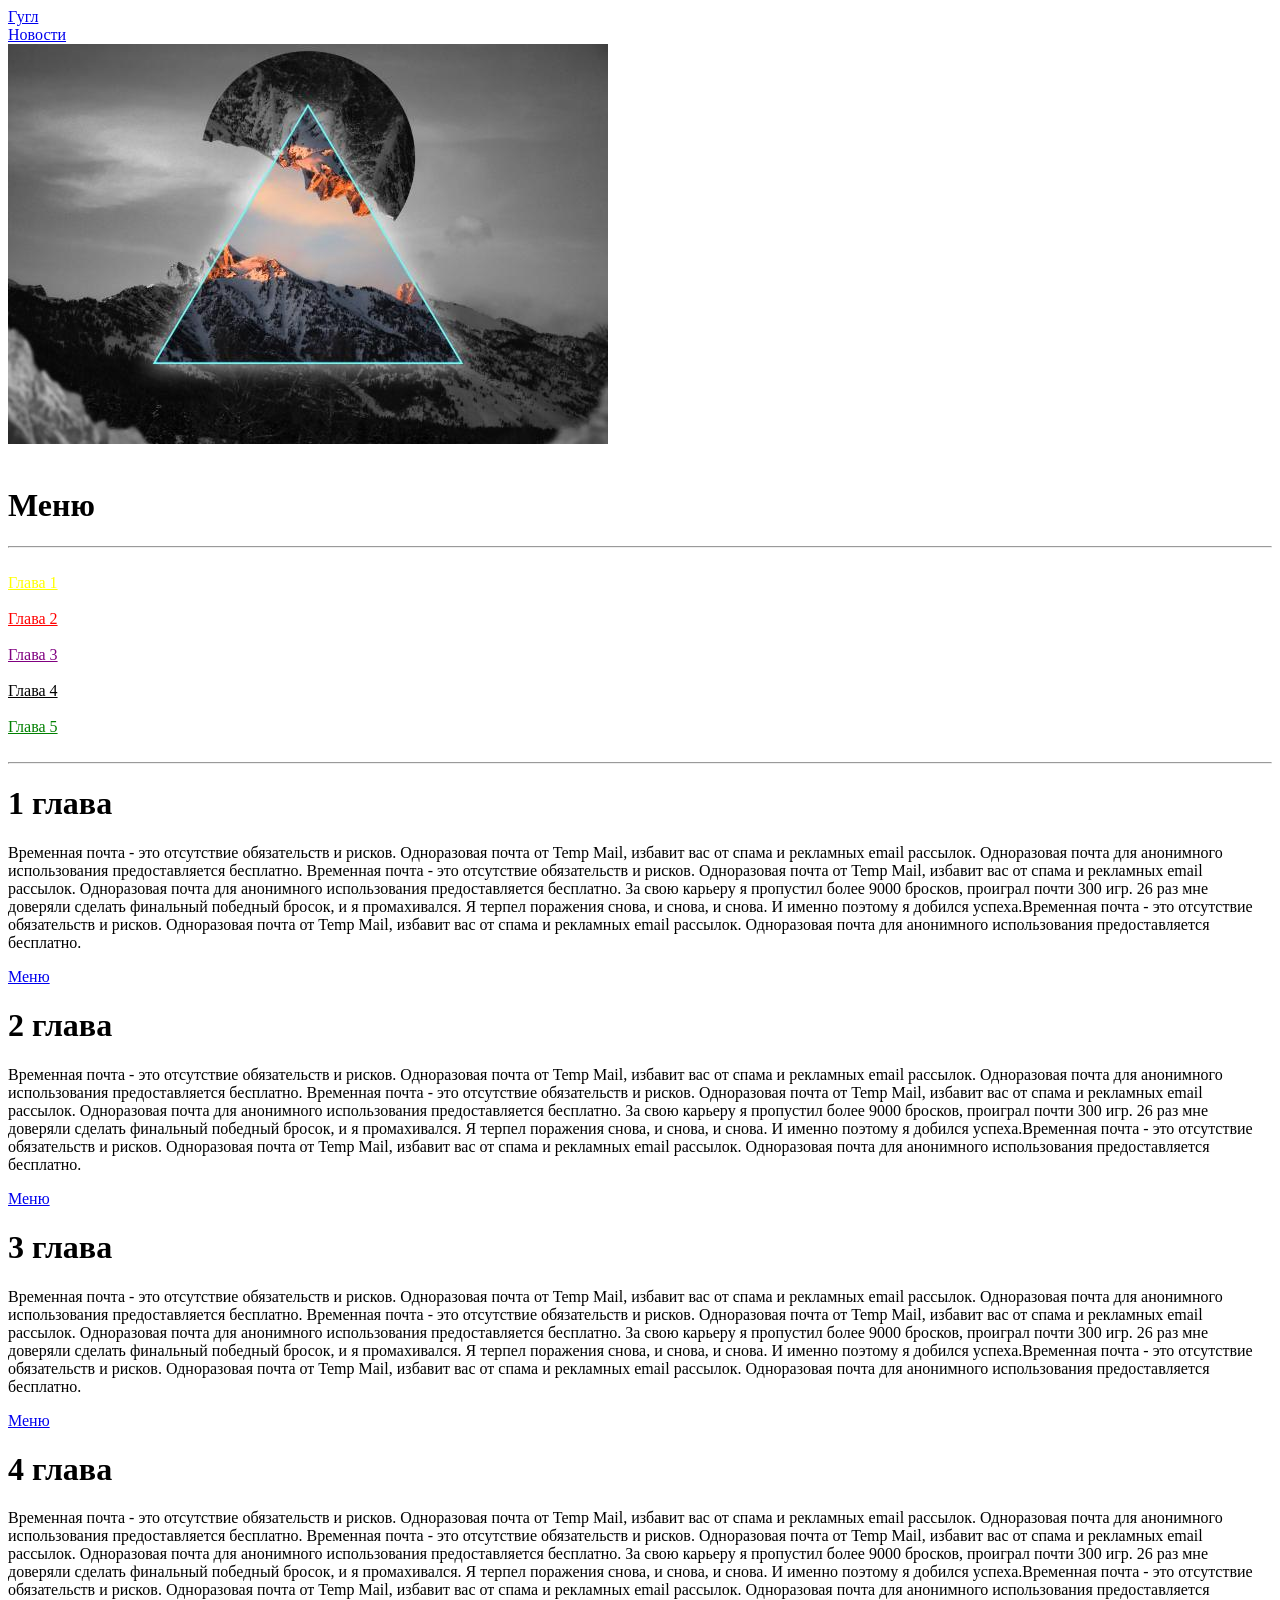
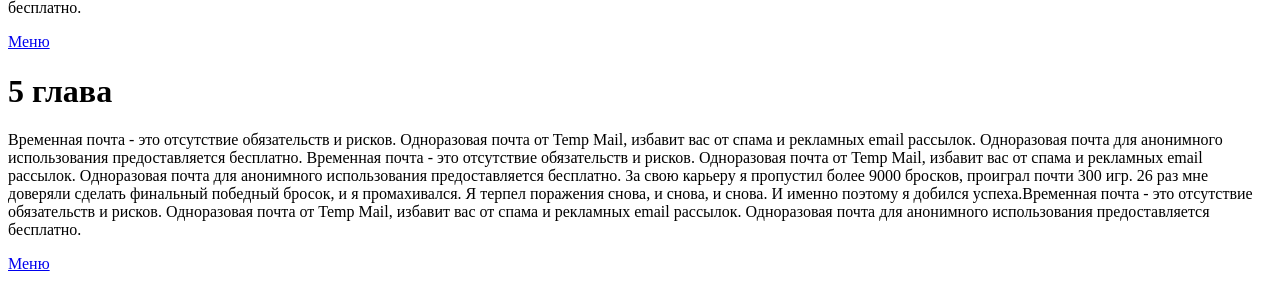
<file: index.html>
<!DOCTYPE html>
<html lang="en">
<head>
    <meta charset="UTF-8">
    <meta http-equiv="X-UA-Compatible" content="IE=edge">
    <meta name="viewport" content="width=device-width, initial-scale=1.0">
    <title>Главная</title>
</head>
<body>
    <a href="https://www.google.com">Гугл</a> <br>
    <a href="./news.html">Новости</a> <br>
    <img src="./img/image.jpg" alt="homepage"> <br> <br> 
    <h1 id="menu">Меню</h1>
    <hr> <br>

    <a href="#g1" title="Ссылка на 1 главу" style="color: yellow">Глава 1</a> <br> <br>
    <a href="#g2" title="Ссылка на 2 главу" style="color: red">Глава 2</a> <br> <br>
    <a href="#g3" title="Ссылка на 3 главу" style="color: purple">Глава 3</a> <br> <br>
    <a href="#g4" title="Ссылка на 4 главу" style="color: black">Глава 4</a> <br> <br>
    <a href="#g5" title="Ссылка на 5 главу" style="color: green">Глава 5</a> <br> <br> <hr>

    
    <h1 id="g1">1 глава</h1>
    <p>
        Временная почта - это отсутствие обязательств и рисков. Одноразовая почта от Temp Mail, избавит вас от спама и рекламных email рассылок. Одноразовая почта для анонимного использования предоставляется бесплатно.
        Временная почта - это отсутствие обязательств и рисков. Одноразовая почта от Temp Mail, избавит вас от спама и рекламных email рассылок. Одноразовая почта для анонимного использования предоставляется бесплатно.
        За свою карьеру я пропустил более 9000 бросков, проиграл почти 300 игр. 26 раз мне доверяли сделать финальный победный бросок, и я промахивался. Я терпел поражения снова, и снова, и снова. И именно поэтому я добился успеха.Временная почта - это отсутствие обязательств и рисков. Одноразовая почта от Temp Mail, избавит вас от спама и рекламных email рассылок. Одноразовая почта для анонимного использования предоставляется бесплатно.
    </p>
    <a href="#menu">Меню</a>
    <h1 id="g2">2 глава</h1>
    <p>
        Временная почта - это отсутствие обязательств и рисков. Одноразовая почта от Temp Mail, избавит вас от спама и рекламных email рассылок. Одноразовая почта для анонимного использования предоставляется бесплатно.
        Временная почта - это отсутствие обязательств и рисков. Одноразовая почта от Temp Mail, избавит вас от спама и рекламных email рассылок. Одноразовая почта для анонимного использования предоставляется бесплатно.
        За свою карьеру я пропустил более 9000 бросков, проиграл почти 300 игр. 26 раз мне доверяли сделать финальный победный бросок, и я промахивался. Я терпел поражения снова, и снова, и снова. И именно поэтому я добился успеха.Временная почта - это отсутствие обязательств и рисков. Одноразовая почта от Temp Mail, избавит вас от спама и рекламных email рассылок. Одноразовая почта для анонимного использования предоставляется бесплатно.
    </p>
    <a href="#menu">Меню</a>
    <h1 id="g3">3 глава</h1>
    <p>
        Временная почта - это отсутствие обязательств и рисков. Одноразовая почта от Temp Mail, избавит вас от спама и рекламных email рассылок. Одноразовая почта для анонимного использования предоставляется бесплатно.
        Временная почта - это отсутствие обязательств и рисков. Одноразовая почта от Temp Mail, избавит вас от спама и рекламных email рассылок. Одноразовая почта для анонимного использования предоставляется бесплатно.
        За свою карьеру я пропустил более 9000 бросков, проиграл почти 300 игр. 26 раз мне доверяли сделать финальный победный бросок, и я промахивался. Я терпел поражения снова, и снова, и снова. И именно поэтому я добился успеха.Временная почта - это отсутствие обязательств и рисков. Одноразовая почта от Temp Mail, избавит вас от спама и рекламных email рассылок. Одноразовая почта для анонимного использования предоставляется бесплатно.
    </p>
    <a href="#menu">Меню</a>
    <h1 id="g4">4 глава</h1>
    <p>
        Временная почта - это отсутствие обязательств и рисков. Одноразовая почта от Temp Mail, избавит вас от спама и рекламных email рассылок. Одноразовая почта для анонимного использования предоставляется бесплатно.
        Временная почта - это отсутствие обязательств и рисков. Одноразовая почта от Temp Mail, избавит вас от спама и рекламных email рассылок. Одноразовая почта для анонимного использования предоставляется бесплатно.
        За свою карьеру я пропустил более 9000 бросков, проиграл почти 300 игр. 26 раз мне доверяли сделать финальный победный бросок, и я промахивался. Я терпел поражения снова, и снова, и снова. И именно поэтому я добился успеха.Временная почта - это отсутствие обязательств и рисков. Одноразовая почта от Temp Mail, избавит вас от спама и рекламных email рассылок. Одноразовая почта для анонимного использования предоставляется бесплатно.
    </p>
    <a href="#menu">Меню</a>
    <h1 id="g5">5 глава</h1>
    <p>
        Временная почта - это отсутствие обязательств и рисков. Одноразовая почта от Temp Mail, избавит вас от спама и рекламных email рассылок. Одноразовая почта для анонимного использования предоставляется бесплатно.
        Временная почта - это отсутствие обязательств и рисков. Одноразовая почта от Temp Mail, избавит вас от спама и рекламных email рассылок. Одноразовая почта для анонимного использования предоставляется бесплатно.
        За свою карьеру я пропустил более 9000 бросков, проиграл почти 300 игр. 26 раз мне доверяли сделать финальный победный бросок, и я промахивался. Я терпел поражения снова, и снова, и снова. И именно поэтому я добился успеха.Временная почта - это отсутствие обязательств и рисков. Одноразовая почта от Temp Mail, избавит вас от спама и рекламных email рассылок. Одноразовая почта для анонимного использования предоставляется бесплатно.
    </p>
    <a href="#menu">Меню</a>
</body>
</html>
</file>
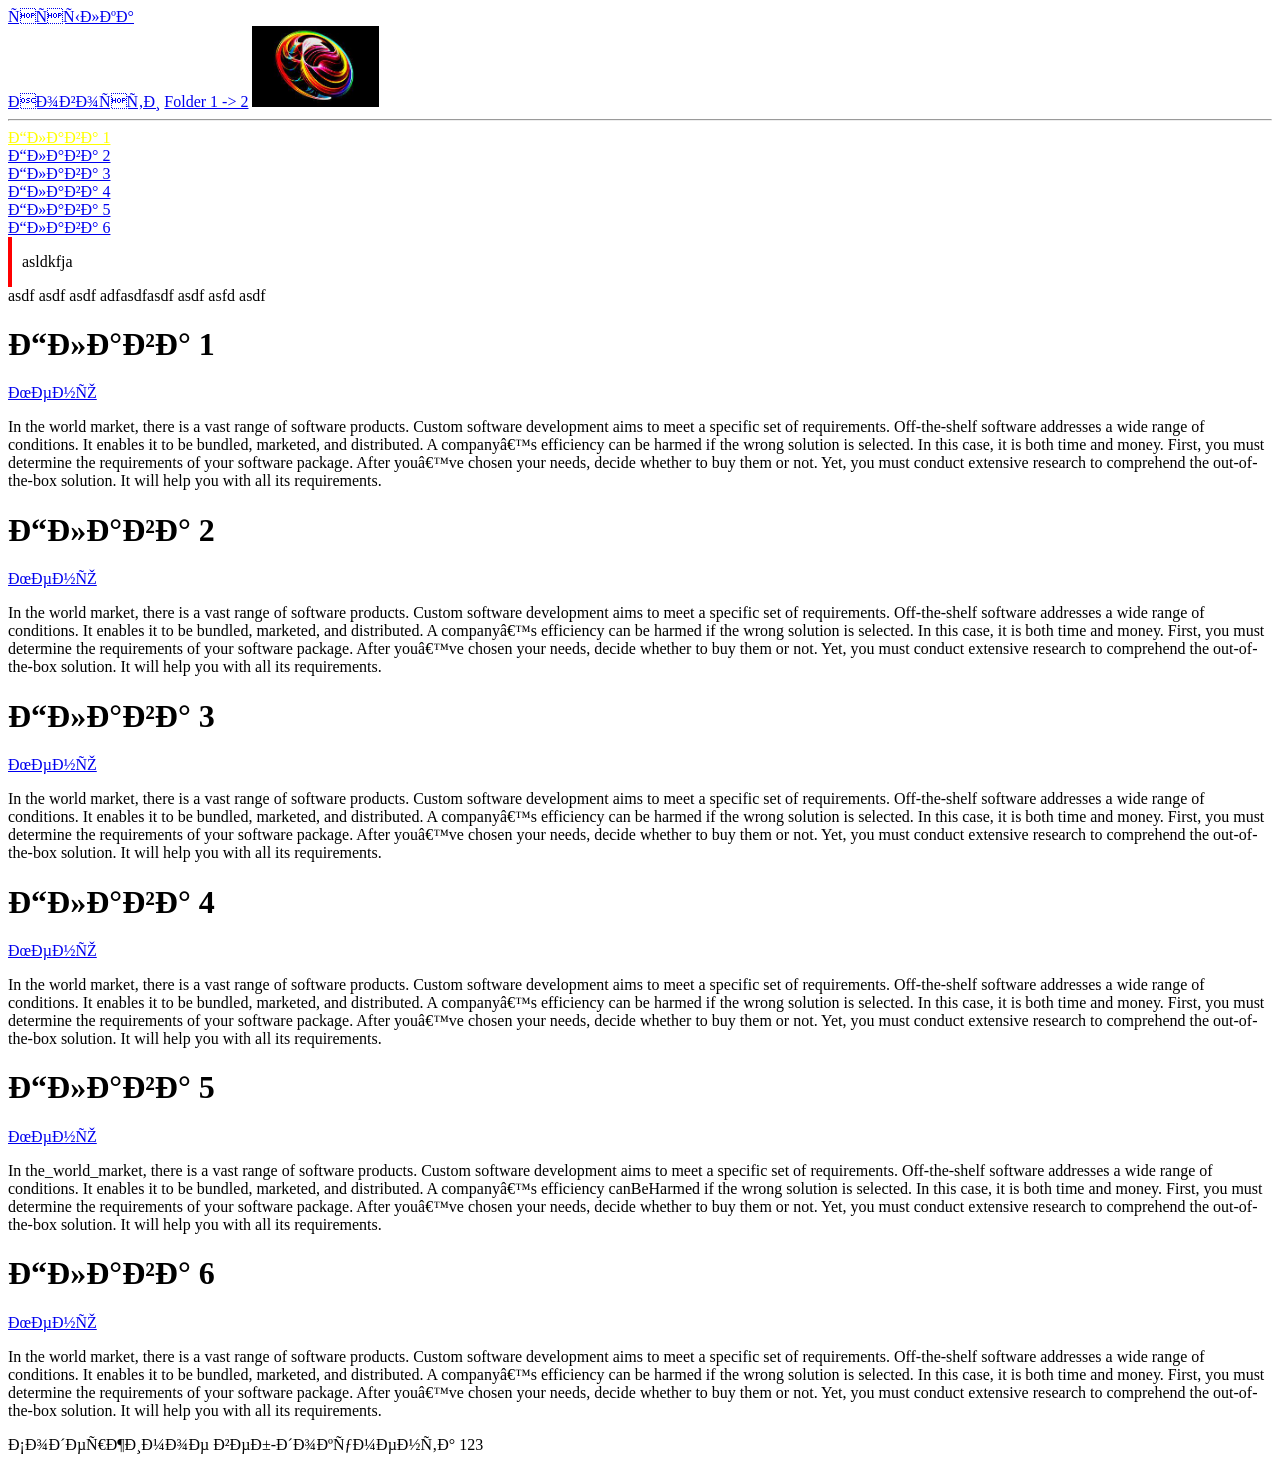
<file: base_web/index.html>
<!DOCTYPE html>
<html lang=”en”>
    <head>
        <meta charset=”UTF-8”>
        <title>Имя вкладки</title>
    </head>
    <body>
<a href="https://google.com/">ссылка</a> <br>
<a href="./news.html">Новости</a>
<a href="./folder1/folder2/index.html">Folder 1 -> 2</a>
<img src="./folder1/folder2/img/123.jpeg" alt="123" width="10%">
<br>
<hr id="menu">
<a href="#g1" style="color: yellow">Глава 1</a><br>
<a href="#g2" title="Ссылка на вторую главу">Глава 2</a><br>
<a href="#g3">Глава 3</a><br>
<a href="#g4">Глава 4</a><br>
<a href="#g5">Глава 5</a><br>
<a href="#g6">Глава 6</a><br>

<div style="border-left: 4px solid red; padding-left: 10px; height: 50px; line-height: 50px;;">asldkfja</div> asdf asdf asdf adfasdfasdf asdf asfd asdf

<h1 id="g1">Глава 1</h1>
<a href="#menu">Меню</a>
<p>
    In the world market, there is a vast range of software products. Custom software development aims to meet a specific set of requirements. Off-the-shelf software addresses a wide range of conditions. It enables it to be bundled, marketed, and distributed.
    A company’s efficiency can be harmed if the wrong solution is selected. In this case, it is both time and money. First, you must determine the requirements of your software package. After you’ve chosen your needs, decide whether to buy them or not.
    Yet, you must conduct extensive research to comprehend the out-of-the-box solution. It will help you with all its requirements.
</p>

<h1 id="g2">Глава 2</h1>
<a href="#menu">Меню</a>
<p>
    In the world market, there is a vast range of software products. Custom software development aims to meet a specific set of requirements. Off-the-shelf software addresses a wide range of conditions. It enables it to be bundled, marketed, and distributed.
    A company’s efficiency can be harmed if the wrong solution is selected. In this case, it is both time and money. First, you must determine the requirements of your software package. After you’ve chosen your needs, decide whether to buy them or not.
    Yet, you must conduct extensive research to comprehend the out-of-the-box solution. It will help you with all its requirements.
</p>

<h1 id="g3">Глава 3</h1>
<a href="#menu">Меню</a>
<p>
    In the world market, there is a vast range of software products. Custom software development aims to meet a specific set of requirements. Off-the-shelf software addresses a wide range of conditions. It enables it to be bundled, marketed, and distributed.
    A company’s efficiency can be harmed if the wrong solution is selected. In this case, it is both time and money. First, you must determine the requirements of your software package. After you’ve chosen your needs, decide whether to buy them or not.
    Yet, you must conduct extensive research to comprehend the out-of-the-box solution. It will help you with all its requirements.
</p>

<h1 id="g4">Глава 4</h1>
<a href="#menu">Меню</a>
<p>
    In the world market, there is a vast range of software products. Custom software development aims to meet a specific set of requirements. Off-the-shelf software addresses a wide range of conditions. It enables it to be bundled, marketed, and distributed.
    A company’s efficiency can be harmed if the wrong solution is selected. In this case, it is both time and money. First, you must determine the requirements of your software package. After you’ve chosen your needs, decide whether to buy them or not.
    Yet, you must conduct extensive research to comprehend the out-of-the-box solution. It will help you with all its requirements.
</p>

<h1 id="g5">Глава 5</h1>
<a href="#menu">Меню</a>
<p>
    In the_world_market, there is a vast range of software products. Custom software development aims to meet a specific set of requirements. Off-the-shelf software addresses a wide range of conditions. It enables it to be bundled, marketed, and distributed.
    A company’s efficiency canBeHarmed if the wrong solution is selected. In this case, it is both time and money. First, you must determine the requirements of your software package. After you’ve chosen your needs, decide whether to buy them or not.
    Yet, you must conduct extensive research to comprehend the out-of-the-box solution. It will help you with all its requirements.
</p>

<h1 id="g6">Глава 6</h1>
<a href="#menu">Меню</a>
<p>
    In the world market, there is a vast range of software products. Custom software development aims to meet a specific set of requirements. Off-the-shelf software addresses a wide range of conditions. It enables it to be bundled, marketed, and distributed.
    A company’s efficiency can be harmed if the wrong solution is selected. In this case, it is both time and money. First, you must determine the requirements of your software package. After you’ve chosen your needs, decide whether to buy them or not.
    Yet, you must conduct extensive research to comprehend the out-of-the-box solution. It will help you with all its requirements.
</p>

        Содержимое веб-документа 123
    </body>
</html>
</file>
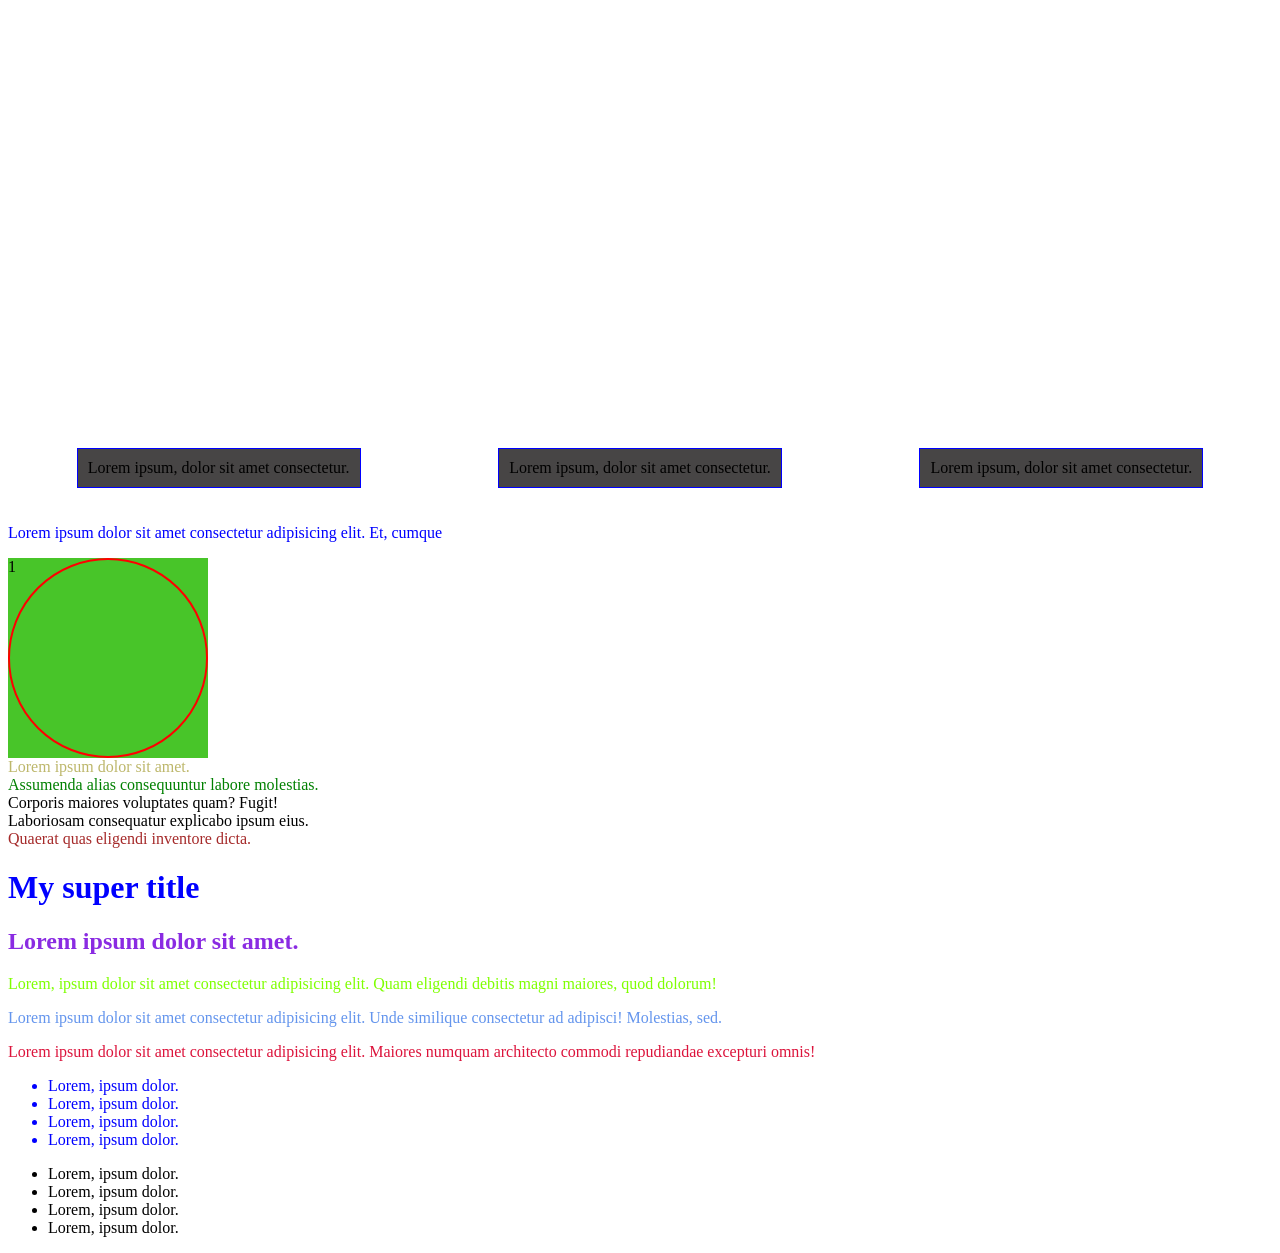
<file: lecture7/index.html>
<!DOCTYPE html>
<html lang="en">
<head>
    <meta charset="UTF-8">
    <meta http-equiv="X-UA-Compatible" content="IE=edge">
    <meta name="viewport" content="width=device-width, initial-scale=1.0">
    <title>Document</title>
    <link rel="stylesheet" href="./css/style.css">
    <style>
        .pseudo div:nth-child(2) {
            color:green
        }

    </style>
</head>
<body>
    <div class="mycompany"></div>






















    <div class="container">
        <div class="block">Lorem ipsum, dolor sit amet consectetur.</div>
        <div class="block">Lorem ipsum, dolor sit amet consectetur.</div>
        <div class="block">Lorem ipsum, dolor sit amet consectetur.</div>
    </div>
    
    <div class="unknown">
        <p class="paragraph">
            <span id="elem">
                Lorem ipsum dolor sit amet consectetur adipisicing elit. Et, cumque

    </div>
    
    <div class="square">1</div>


    <div class="pseudo">
        <div style="color: red7;">Lorem ipsum dolor sit amet.</div>
        <div>Assumenda alias consequuntur labore molestias.</div>
        <div>Corporis maiores voluptates quam? Fugit!</div>
        <div>Laboriosam consequatur explicabo ipsum eius.</div>
        <div>Quaerat quas eligendi inventore dicta.</div>
    </div>


    <h1>My super title</h1>

    <h2>Lorem ipsum dolor sit amet.</h2>

    <p class="first">Lorem, ipsum dolor sit amet consectetur adipisicing elit. Quam eligendi debitis magni maiores, quod dolorum!</p>
    <p class="second">Lorem ipsum dolor sit amet consectetur adipisicing elit. Unde similique consectetur ad adipisci! Molestias, sed.</p>
    <p class="third">Lorem ipsum dolor sit amet consectetur adipisicing elit. Maiores numquam architecto commodi repudiandae excepturi omnis!</p>

    <ul id="color">
        <li>Lorem, ipsum dolor.</li>
        <li>Lorem, ipsum dolor.</li>
        <li>Lorem, ipsum dolor.</li>
        <li>Lorem, ipsum dolor.</li>
    </ul>
    <ul>
        <li>Lorem, ipsum dolor.</li>
        <li>Lorem, ipsum dolor.</li>
        <li>Lorem, ipsum dolor.</li>
        <li>Lorem, ipsum dolor.</li>
    </ul>
</body>
</html>
</file>
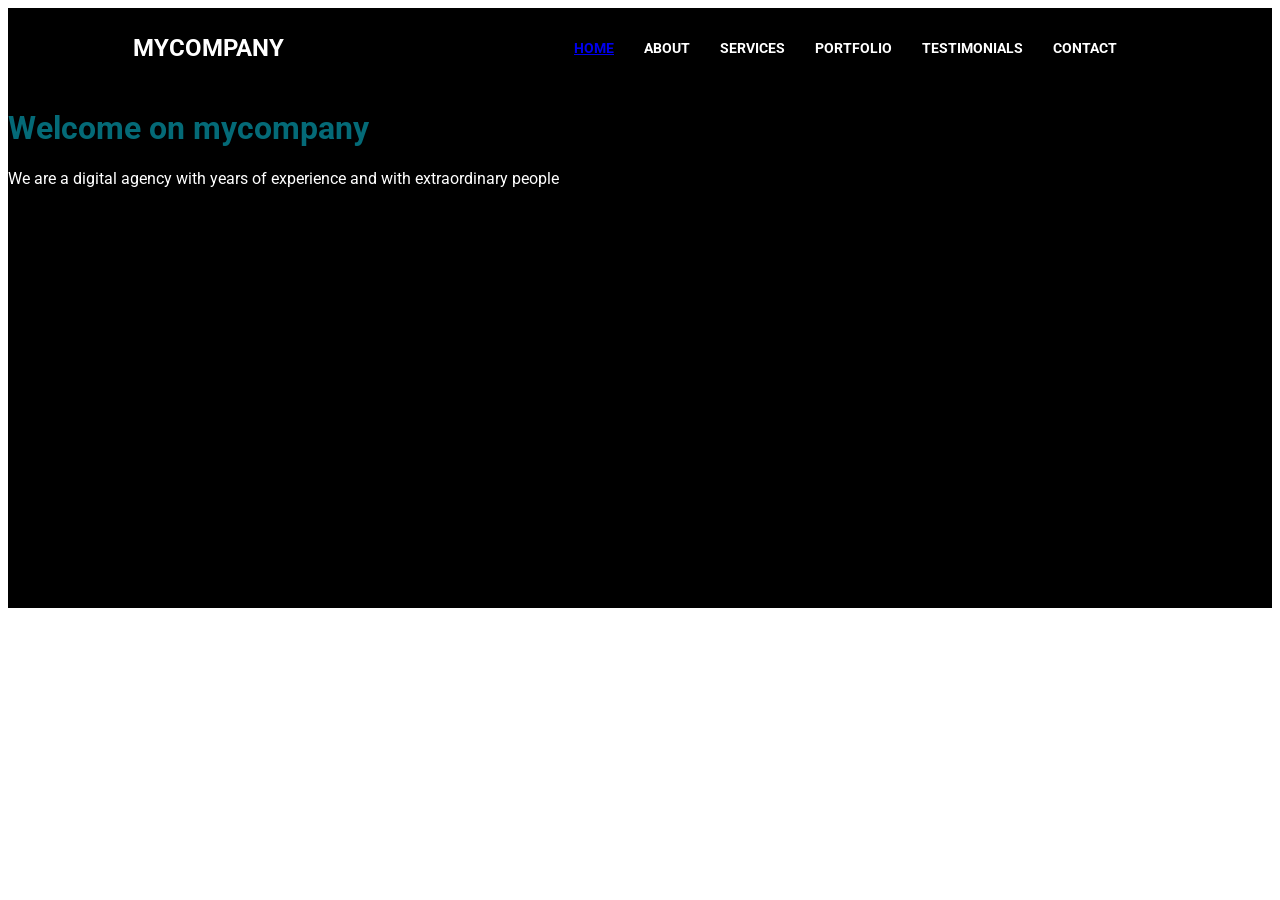
<file: lecture7/mycompany/index.html>
<!DOCTYPE html>
<html lang="en">
<head>
    <meta charset="UTF-8">
    <meta http-equiv="X-UA-Compatible" content="IE=edge">
    <meta name="viewport" content="width=device-width, initial-scale=1.0">
    <link rel="stylesheet" href="./style2.css">
    <link rel="preconnect" href="https://fonts.googleapis.com">
    <link rel="preconnect" href="https://fonts.gstatic.com" crossorigin>
    <link href="https://fonts.googleapis.com/css2?family=Roboto:wght@400;700&display=swap" rel="stylesheet">
    <title>Mycompany</title>
</head>
<body>
    <div class="mycompany">
        <header class="header">
            <div class="logo" >mycompany</div>
            <ul class="nav">
                <li><a href="https://www.google.com/">Home</a></li>
                <li>About</li>
                <li>Services</li>
                <li>Portfolio</li>
                <li>Testimonials</li>
                <li>Contact</li>
                <!-- <li> -->
            </ul>
            

        </header>
        <div class="mycompany-block"></div>
            <h1 class="mycompany.title" style="color: rgb(4, 106, 119);">
                Welcome on <span>mycompany</span>
            </h1>
            <div class="mycompany.subtitle">
                We are a digital agency with <span>years of experience</span> and with <span>extraordinary people</span>
            </div>

    </div>



</body>
</html>
</file>
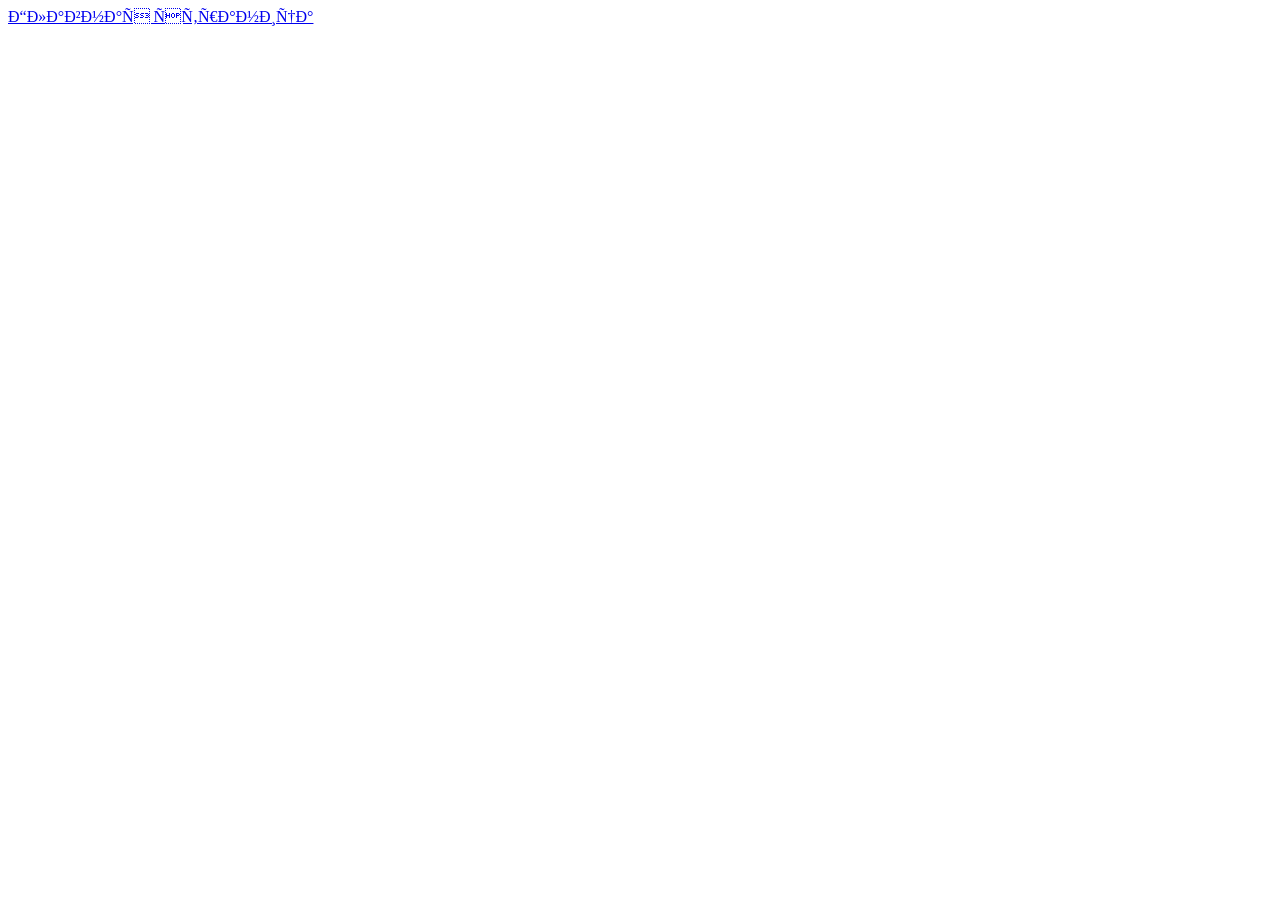
<file: base_web/folder1/folder2/index.html>
<!DOCTYPE html>
<html lang=”en”>
    <head>
        <meta charset=”UTF-8”>
        <title>Folder 1 -> 2</title>
    </head>
    <body>
<a href="../../index.html">Главная страница</a>
    </body>
</html>
</file>
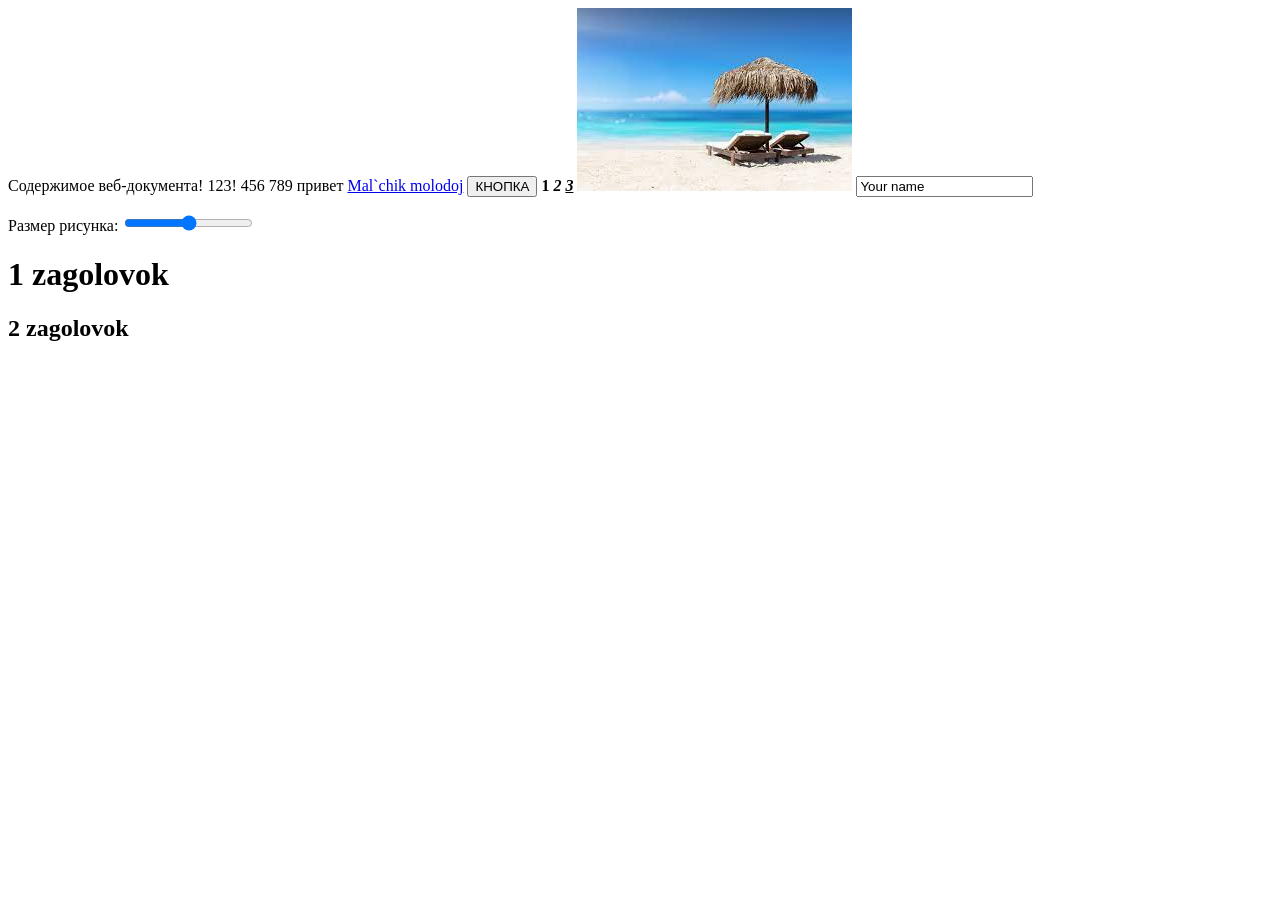
<file: home.html>
<!DOCTYPE html>
<html lang="en">
<head>
    <meta charset="UTF-8">
    <title>Имя вкладки</title>
</head>
<body>
    Содержимое веб-документа&#33;
    123&#33;
    456
    789
    привет
    <a href="https://www.youtube.com/watch?v=lh5bx1YgNMM">Mal`chik molodoj</a>
    <button>КНОПКА</button>
    <b>1
        <i>2
            <u>3</u>
        </i>
    </b>
    <img src="[data-uri]" alt="12345">
    <input type="text" value="Your name">
    <p>Размер рисунка: <input type="range" min="0" max="100" step="10" id="size" value="50"></p>
    <h1>1 zagolovok</h1>
    <h2>2 zagolovok</h2>
    <!--<h3>3 zagolovok</h3>-->
</body>
</html>
</file>
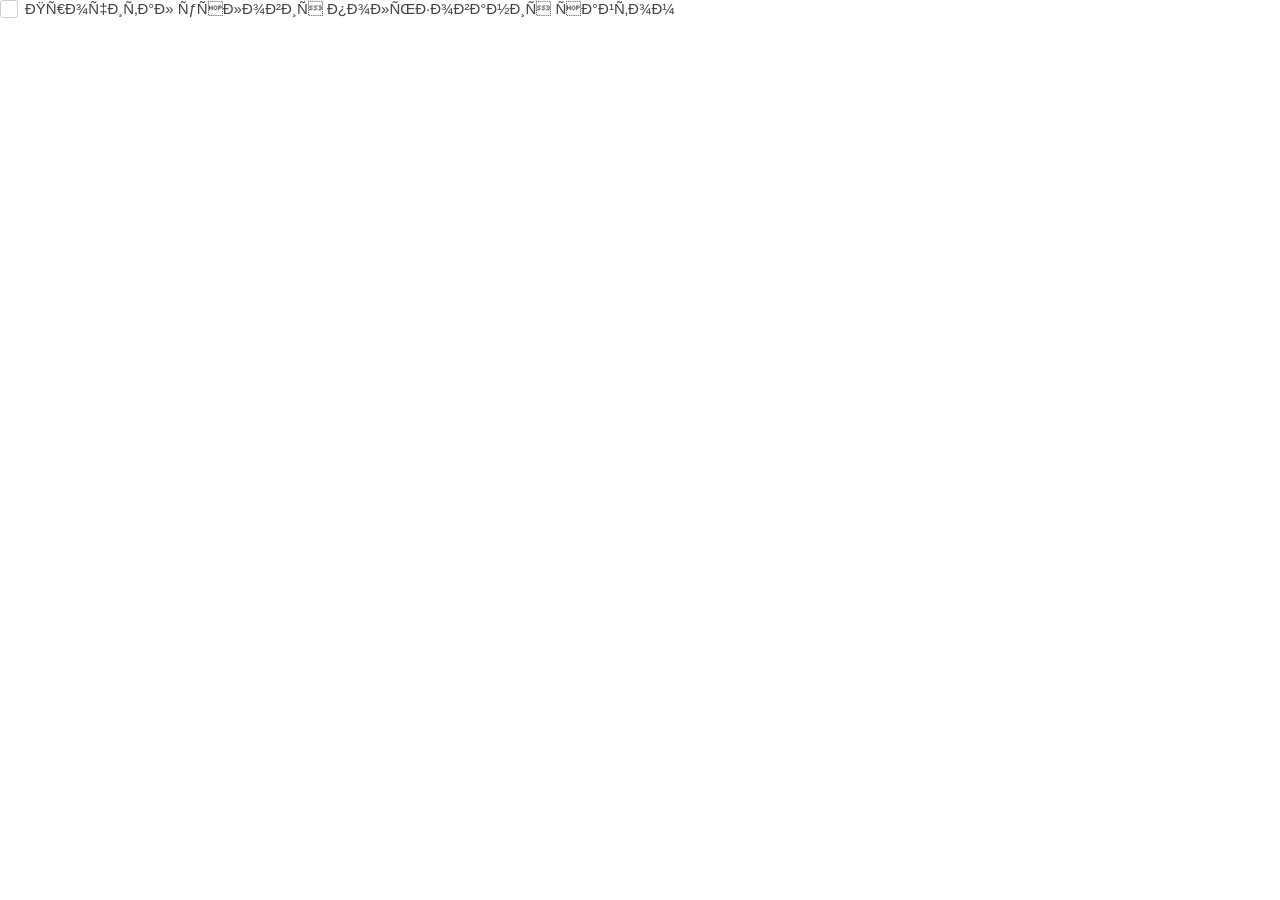
<file: base_web/i9/checkbox.html>
<!DOCTYPE html>
<html lang=”en”>
    <head>
        <meta charset=”UTF-8”>
        <title>CSS</title>
        <link rel="stylesheet" href="checkbox.css">
    </head>
    <body>
<div class="checkbox">
    <input class="checkbox__input" type="checkbox" id="checkbox_1">
    <label class="checkbox__label" for="checkbox_1">Прочитал условия пользования сайтом</label>
</div>
    </body>
</html>
</file>
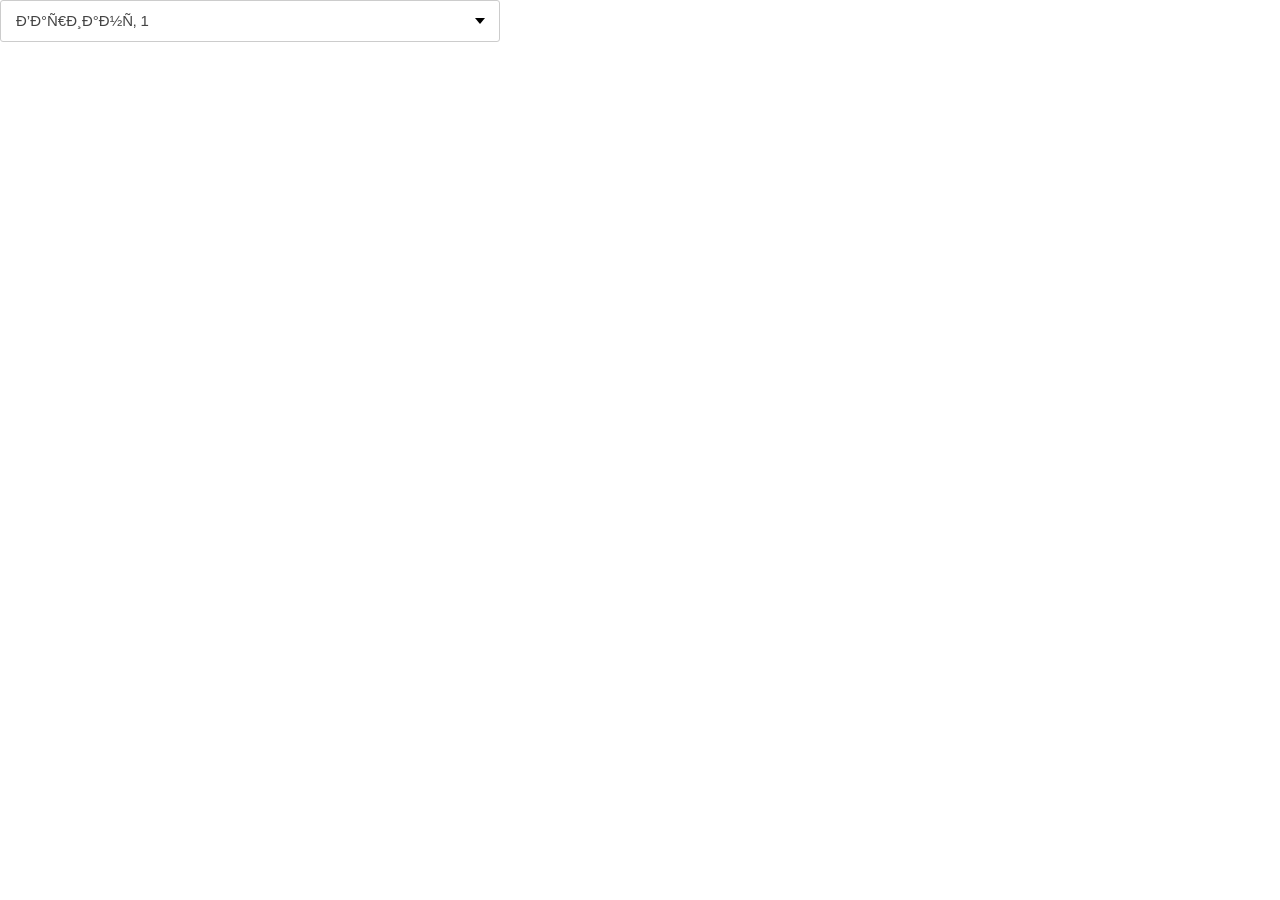
<file: base_web/i9/select.html>
<!DOCTYPE html>
<html lang=”en”>
    <head>
        <meta charset=”UTF-8”>
        <title>CSS</title>
        <link rel="stylesheet" href="select.css">
    </head>
    <body>
      <div class="select">
        <select>
          <option value="1">Вариант 1</option>
          <option value="2">Вариант 2</option>
        </select>
      </div>
    </body>
</html>
</file>
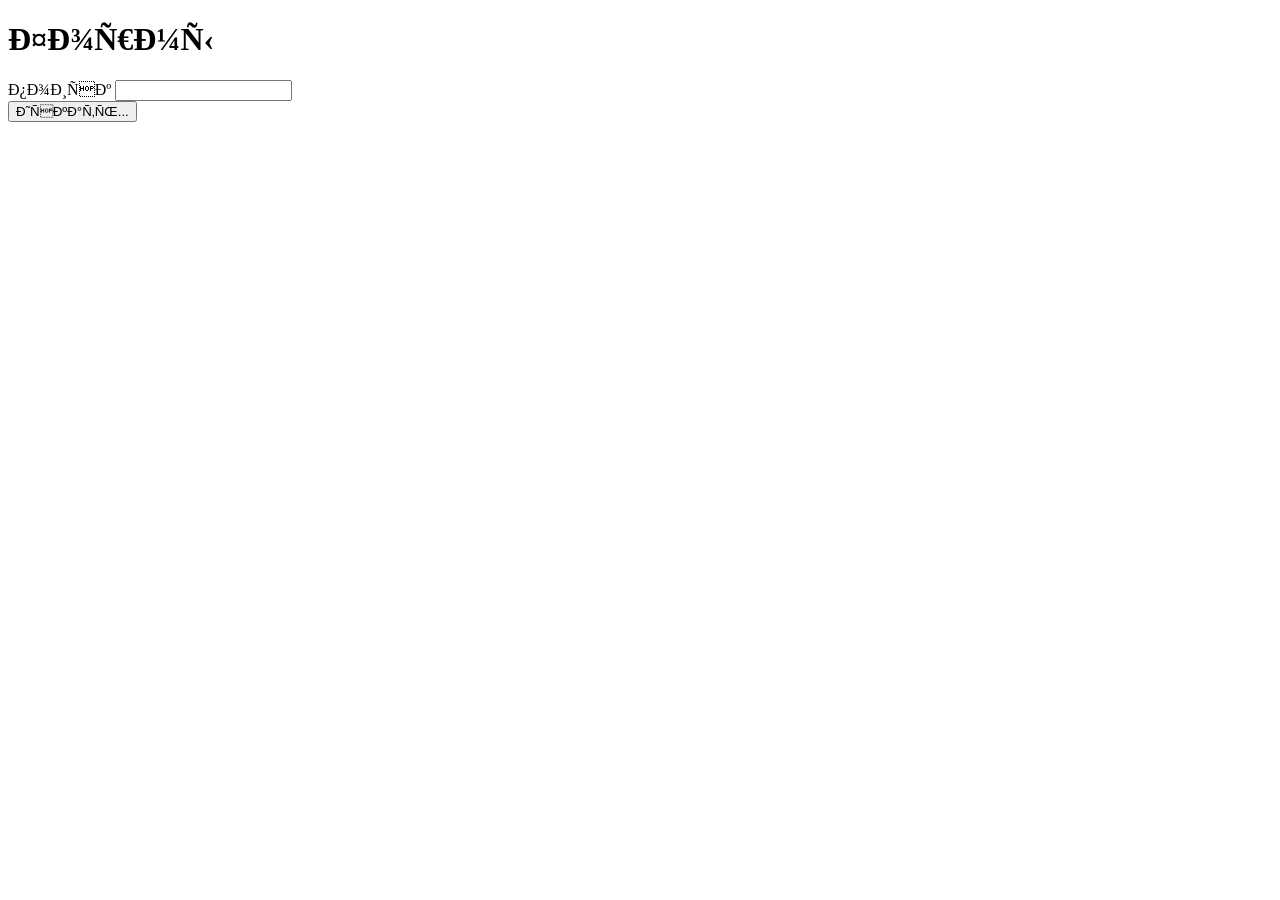
<file: base_web/l5/forms.html>
<!DOCTYPE html>
<html lang=”en”>
    <head>
        <meta charset=”UTF-8”>
        <title>Формы</title>
    </head>
    <body>
        <h1>Формы</h1>
        <form
            method="post"
            action="./"
        >
            поиск
            <input name="zapolnite" type="password"><br>
            <button>Искать...</button>
        </form>
            <!-- /?textInput=Text_field&
            passwordInput=pass&
            radioInput1=on&
            radioInput=on&
            textareaField=fadf+asdf+asdf+asdf+asdf+asdf+asdf+asdf+asdf+asdf+asdf+asdf+asdf+asdf+a -->
            <!-- /?textInput=text_input&
            passwordInput=1111&
            radioInput=1&
            textareaField=xt+Text+Text+Text+Text+Text+Text+Text+Text+Text+Text+Text+Text+Text+Text+Text+Text+Text+Text+Text+Text+Text+Text+Text+Text+Text+Text+Text+Text+Text+Text+Text+Text+Text+Text+Text+&
            selectInput=c -->
            <!-- https://www.google.com/search?q=123123231&oq=123123231&aqs=chrome..69i57.1631j0j7&sourceid=chrome&ie=UTF-8
            <label>
                Поле для ввода пароля
                <input type="password" name="passwordInput"><br>
            </label>
            <fieldset>
                <legend>Группа радиокнопок</legend>
                <p>Text Text Text Text Text Text Text Text Text Text Text Text Text Text Text Text Text Text Text Text Text Text Text Text Text Text Text Text Text Text Text Text Text Text Text Text Text Text Text Text Text Text Text Text Text Text Text Text Text Text Text Text Text Text Text Text Text Text Text Text Text Text Text Text Text Text Text Text Text Text Text Text Text Text Text Text Text Text Text Text Text Text Text Text Text Text Text Text
            </p>
                <fieldset>
                <legend>Другая группа радиокнопок</legend>
                <label>
                    <input type="radio" name="radioInput" value="1"> 1<br>
                    <input type="radio" name="radioInput" value="2"> 2<br>
                </label>
            </fieldset>
            <label>
                <input type="button" value="Инпут кнопка" name="buttonInput"><br>
            </label>
            <button>Кнопка</button><br>
            <textarea name="textareaField"></textarea>
            <br>
            <select name='selectInput'>
                <option value="a">123</option>
                <option value="b">456</option>
                <option value="c">789</option>
                <option value="d">000</option>
                <option value="e">---</option>
            </select>
        </form> -->
    </body>
</html>
</file>
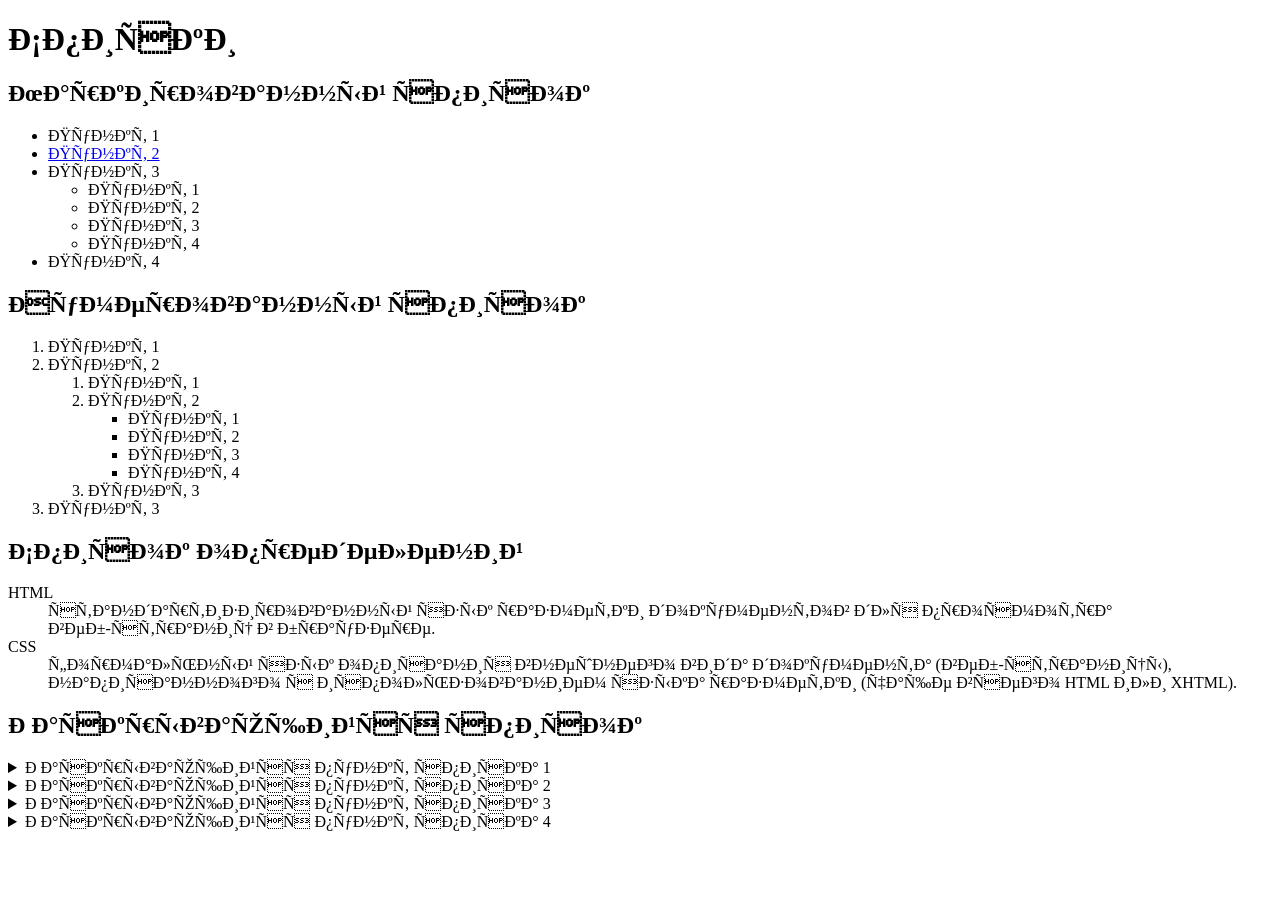
<file: base_web/l5/lists.html>
<!DOCTYPE html>
<html lang=”en”>
    <head>
        <meta charset=”UTF-8”>
        <title>Списки</title>
    </head>
    <body>
        <h1>Списки</h1>
        <h2>Маркированный список</h2>
        <ul>
            <li>Пункт 1</li>
            <li><a href="/">Пункт 2</a></li>
            <li>Пункт 3</li>
            <ul>
                <li>Пункт 1</li>
                <li>Пункт 2</li>
                <li>Пункт 3</li>
                <li>Пункт 4</li>
            </ul>
            <li>Пункт 4</li>
        </ul>
        <h2>Нумерованный список</h2>
        <ol>
            <li>Пункт 1</li>
            <li>Пункт 2</li>
            <ol>
                <li>Пункт 1</li>
                <li>Пункт 2</li>
                <ul>
                    <li>Пункт 1</li>
                    <li>Пункт 2</li>
                    <li>Пункт 3</li>
                    <li>Пункт 4</li>
                </ul>
                <li>Пункт 3</li>
            </ol>
            <li>Пункт 3</li>
        </ol>
        <h2>Список определений</h2>
        <dl>
            <dt>HTML</dt>
            <dd>стандартизированный язык разметки документов для просмотра веб-страниц в браузере.</dd>
            <dt>CSS</dt>
            <dd>формальный язык описания внешнего вида документа (веб-страницы), написанного с использованием языка разметки (чаще всего HTML или XHTML).</dd>
        </dl>
        <h2>Раскрывающийся список</h2>
        <details>
            <summary>Раскрывающийся пункт списка 1</summary>
            <p>Просто текст...</p>
        </details>
        <details>
            <summary>Раскрывающийся пункт списка 2</summary>
            <p>Опять просто текст...</p>
        </details>
        <details>
            <summary>Раскрывающийся пункт списка 3</summary>
            <p>Снова просто текст...</p>
        </details>
        <details>
            <summary>Раскрывающийся пункт списка 4</summary>
            <p>Непросто текст... текстище!</p>
        </details>
    </body>
</html>
</file>
<file: lecture7/css/style.css>
.container {
    display: flex;
    flex-direction: row;
    height: 500px;
    justify-content: space-around;
    align-items: flex-end;
}    

.block {
    padding: 10px 20px 30px 60px;
    border: 1px solid blue;
    margin: 20px;
    padding: 10px 10px 10px 10px;
    background-color: rgb(71, 69, 69);
}


.paragraph span {
    color: blue !important;
}



span {
    color:blue
}



.square {
    width: 200px;
    height: 200px;
   background-color: rgb(72, 197, 41);
   position:relative;
}

.square::after {
    content: "";
    display:block;
    width: 196px;
    height: 196px;
    border: 2px solid red;
    border-radius: 50%;
    position: absolute;
    top: 0;
    right: 0;
    left: 0;
    bottom: 0;
}



.pseudo div:first-child {
    color: darkkhaki;
}

.pseudo div:nth-child(5) {
    color:brown
}


.pseudo div {
    transition: all 3s ;
}
.pseudo div:hover {
    color:aqua
}

h1 {
    color:blue
}

h2 {
    color:blueviolet
}

p {
    color:burlywood
}

.first {
    color:chartreuse
}

.second {
    color:cornflowerblue
}

.third {
    color:crimson
}

#color {
    color:darkmagenta
}

#color li {
    color:blue
}
</file>
<file: lecture7/mycompany/style2.css>
body {
    color: #fff;
    font-family: -apple-system, BlinkMacSystemFont, 'Segoe UI', Roboto, Oxygen, Ubuntu, Cantarell, 'Open Sans', 'Helvetica Neue', sans-serif;
}


.mycompany {
    height: 600px;
    background-color: #000;
}

.header {
    height: 80px;
    display: flex;
    justify-content: space-around;
    align-items: center;
}

.logo {
    font-size: 24px;
    line-height: 29px;
    text-transform: uppercase;
    font-weight: bold;


}

.nav {
    display: flex;
}

.nav li {
    list-style: none;
    font-weight: bold;
    font-size: 14px;
    line-height: 10px;
    text-transform: uppercase;
    margin-right: 30px;

}

.nav li:hover {
    border-bottom: 3px solid #FCAC45;
    cursor: pointer;
}
</file>
<file: base_web/i9/checkbox.css>
html {
    font-size: 15px;
}

body {
    margin: 0;
    font-family: Arial, sans-serif;
    font-size: 1rem;
    color: #000;
}

.checkbox {
    position: relative;
    margin-bottom: 1rem;
}

.checkbox__input {
    -webkit-appearance: none;
    appearance: none;
    position: absolute;
}

.checkbox__label {
    padding-left: 25px;

    font-size: 1rem;
    color: #444;
    cursor: pointer;
}

.checkbox__label:before {
    content: "";
    display: block;
    width: 16px;
    height: 16px;

    border: 1px solid #ccc;
    background-color: #fff;
    border-radius: 3px;

    position: absolute;
    top: 0;
    left: 0;
    z-index: 1;

    transition: background .1s linear, border .1s linear;
}

.checkbox__label:after {
    content: "";
    display: block;
    width: 12px;
    height: 12px;

    background: url(https://htmlbase.ru/storage/app/media/checkbox/check.svg) no-repeat;
    background-size: 12px 12px;
    opacity: 0;

    position: absolute;
    top: 3px;
    left: 3px;
    z-index: 2;

    transition: opacity .1s linear;
}


.checkbox__input:checked + .checkbox__label:before {
    background-color: #49d120;
    border-color: #319612;
}

.checkbox__input:checked + .checkbox__label:after {
    opacity: 1;
}
</file>
<file: base_web/i9/select.css>
html {
    font-size: 15px;
}

body {
    margin: 0;
    font-family: Arial, sans-serif;
    font-size: 1rem;
    color: #000;
}

.select {
    position: relative;
    margin-bottom: 1rem;
    max-width: 500px;
}

.select:after {
    content: "";
    display: block;
    border-style: solid;
    border-width: 6px 5px 0 5px;
    border-color: #000 transparent transparent transparent;
    pointer-events: none;

    position: absolute;
    top: 50%;
    right: 1rem;
    z-index: 1;
    margin-top: -3px;
}

.select select {
    display: block;
    width: 100%;
    padding: .75rem 2.5rem .75rem 1rem;
    background: none;
    border: 1px solid #ccc;
    border-radius: 3px;
    -webkit-appearance: none;
    appearance: none;

    font-family: inherit;
    font-size: 1rem;
    color: #444;
}

.select select:focus {
    outline: 0;
    border-color: #0891e6;
}
</file>
